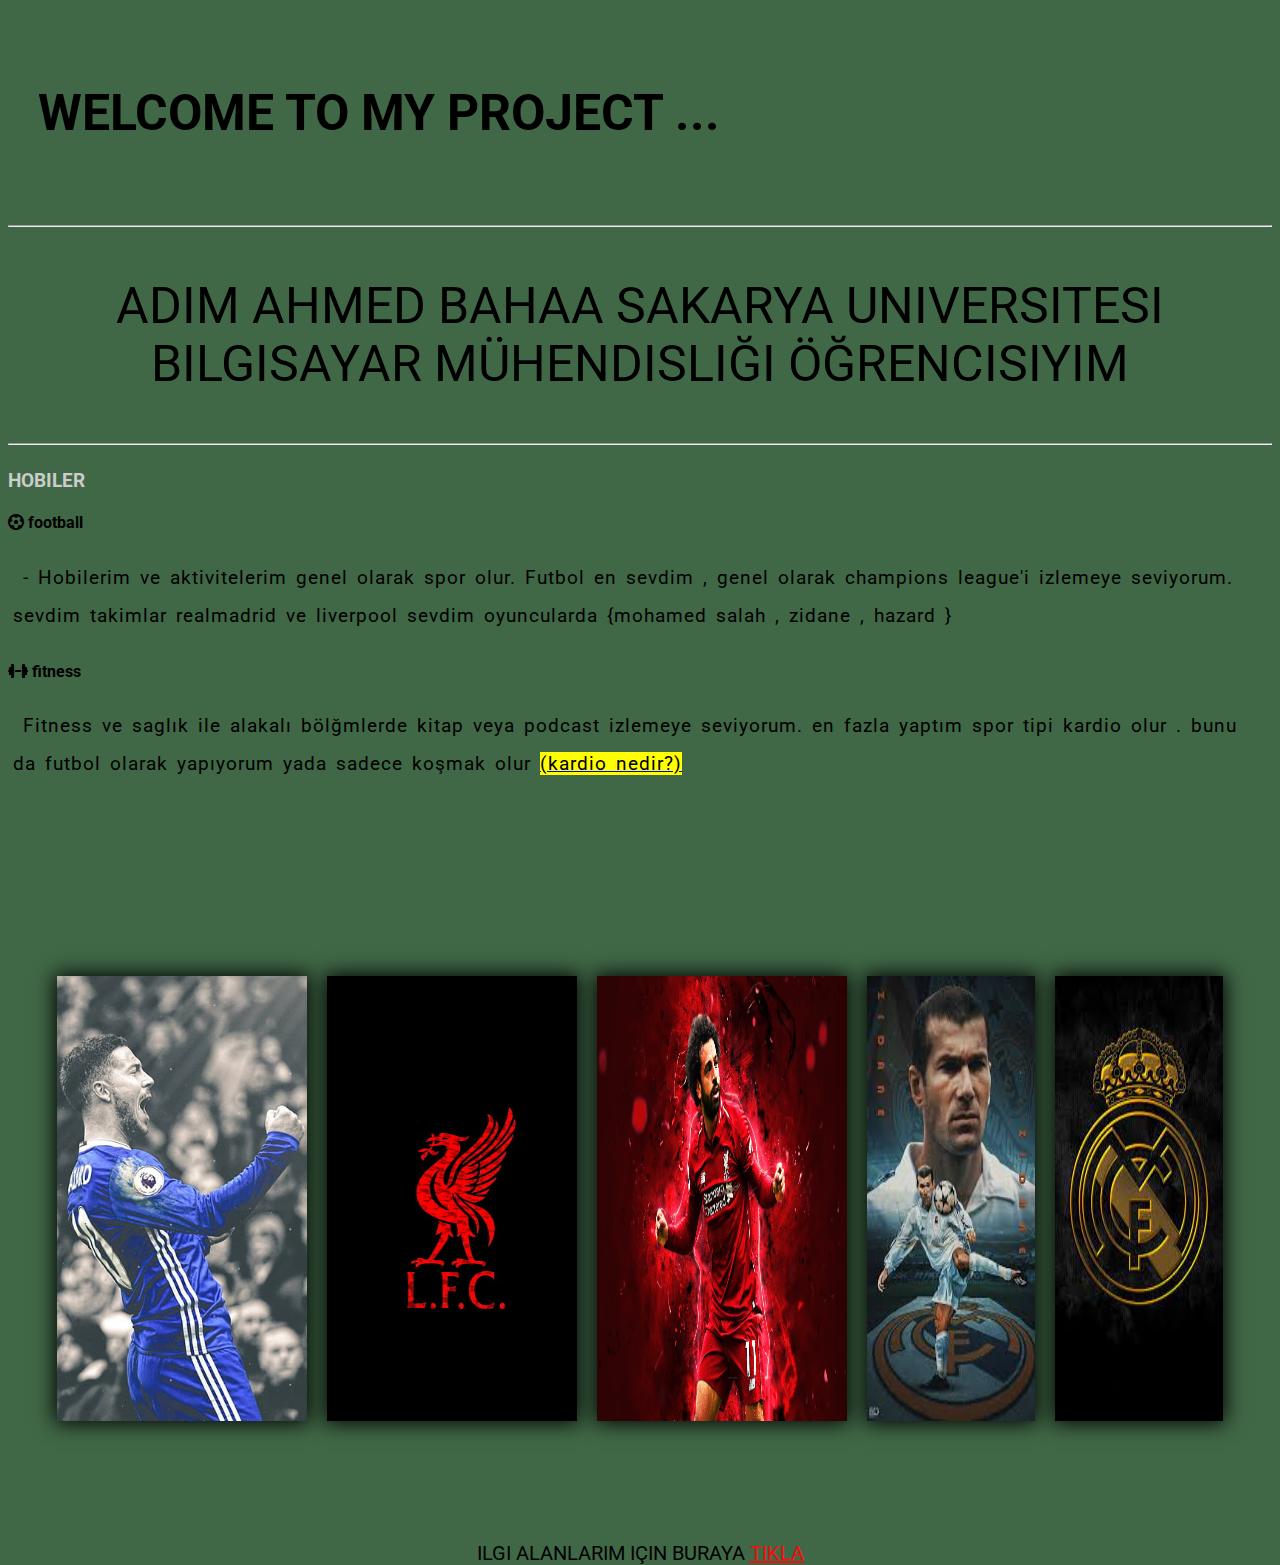
<file: web.odev/aboutme.html>
<!DOCTYPE html>
<html lang="en">

<head>
    <meta Charset="UTF-8" />
    <meta name="viewport" content="Width=device-width, initial-scale=1.0" />
    <meta http-equiv="X-UA-Compatible" content="IE=edge" />
    <link rel="stylesheet" href="bootstrap 5/css/all.min.css">
    <link rel="preconnect" href="https://fonts.googleapis.com">
    <link rel="preconnect" href="https://fonts.gstatic.com" crossorigin>
    <link href="https://fonts.googleapis.com/css2?family=Roboto:ital,wght@0,100;0,400;1,500&display=swap"
        rel="stylesheet">
    <link rel="stylesheet" href="aboutme.css">
    <title>about_me</title>

</head>

<body>

    <h1> welcome to my project ...</h1>
    <hr>
    <div class="intro">
        <p class="p1">
            adim ahmed bahaa sakarya universitesi bilgisayar mühendisliği öğrencisiyim
        </p>
        <hr>

    </div>
    <div class="hobbies">
        <h3>hobiler</h3>
        <h4> <i class="fa-solid fa-futbol"></i> football</h4>
        <p> - Hobilerim ve aktivitelerim genel olarak spor olur. Futbol en
            sevdim , genel olarak
            champions league'i izlemeye seviyorum. sevdim takimlar realmadrid ve liverpool
            sevdim oyuncularda {mohamed salah , zidane , hazard }<br>
        <h4><i class="fa-solid fa-dumbbell"></i> fitness</h4>
        <p>Fitness ve saglık ile alakalı bölğmlerde kitap
            veya podcast izlemeye seviyorum. en fazla yaptım spor tipi kardio olur . bunu da futbol olarak yapıyorum
            yada sadece koşmak olur
            <a href="https://www.fyzical.com/lakewoodranch/blog/What-Is-a-Cardiovascular-Exercise"><u><mark>(kardio
                        nedir?)</mark></u></a>
        </p>



        </p>
    </div>

    <br>


    <div class="imgs">
        <img class="img" src="photos/hazard.png" alt="eden hazard" title="eden hazard">
        <img class="img" src="photos/liverpool.png" alt="liverpool" title="liverpool">
        <img class="img" src="photos/salah.png" alt="mohamed salah" title="mohamed salah">
        <img class="img" src="photos/zidane.png" alt="zidane" title="zidane">
        <img class="img" src="photos/madrid.png" alt="realmadrid" title="realmadrid">

    </div>
    <p class="p5">ilgi alanlarım için buraya <a class="ilgi" href="http://127.0.0.1:5500/ilgi.html">tıkla</a></p>



</body>

</html>
</file>
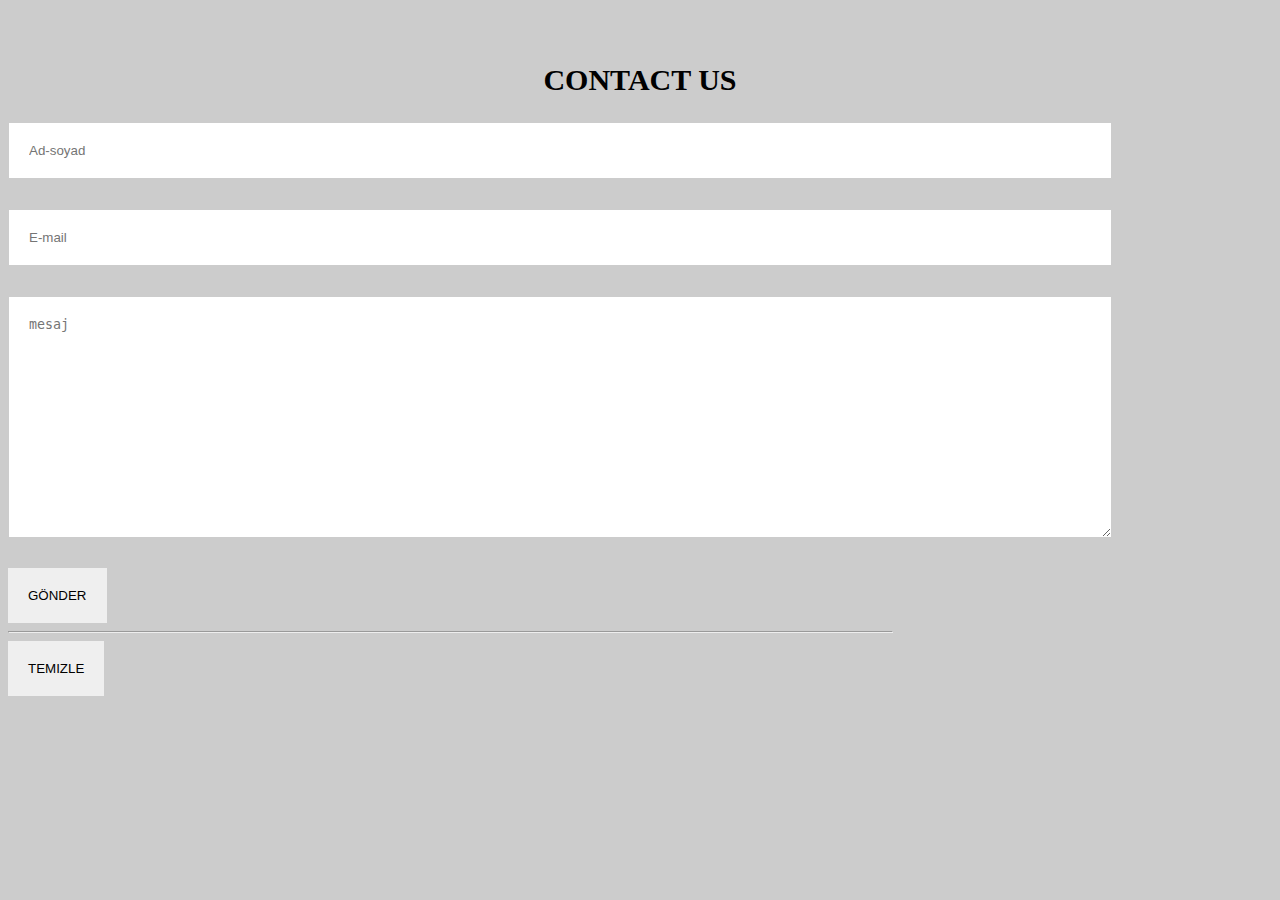
<file: web.odev/contact.html>
<!DOCTYPE html>
<html lang="en">

<head>
    <meta Charset="UTF-8" />
    <meta name="viewport" content="Width=device-width, initial-scale=1.0" />
    <meta http-equiv="X-UA-Compatible" content="IE=edge" />
    <link rel="stylesheet" href="contact.css">
    <title>Contact</title>

</head>

<body>
    <div class="contact">
        <div class="container">
            <div class="main-heading">
                <h2>contact us</h2>
            </div>

            <div class=content>

                <form action="/thanku.html" method="GET" target="_blank">
                    <input class="main-input" type="text" id="name" name="name" placeholder="Ad-soyad" required>
                    <input class="main-input" type="email" id="email" name="email" placeholder="E-mail" required>
                    <textarea class="main-input" name="message" id="message" placeholder="mesaj" required></textarea>
                    <input type="submit" value="Gönder">
                    <hr>
                    <input type="reset" value="temizle">


                </form>


            </div>

        </div>


    </div>

    <script src="contact.js"></script>
</body>

</html>
</file>
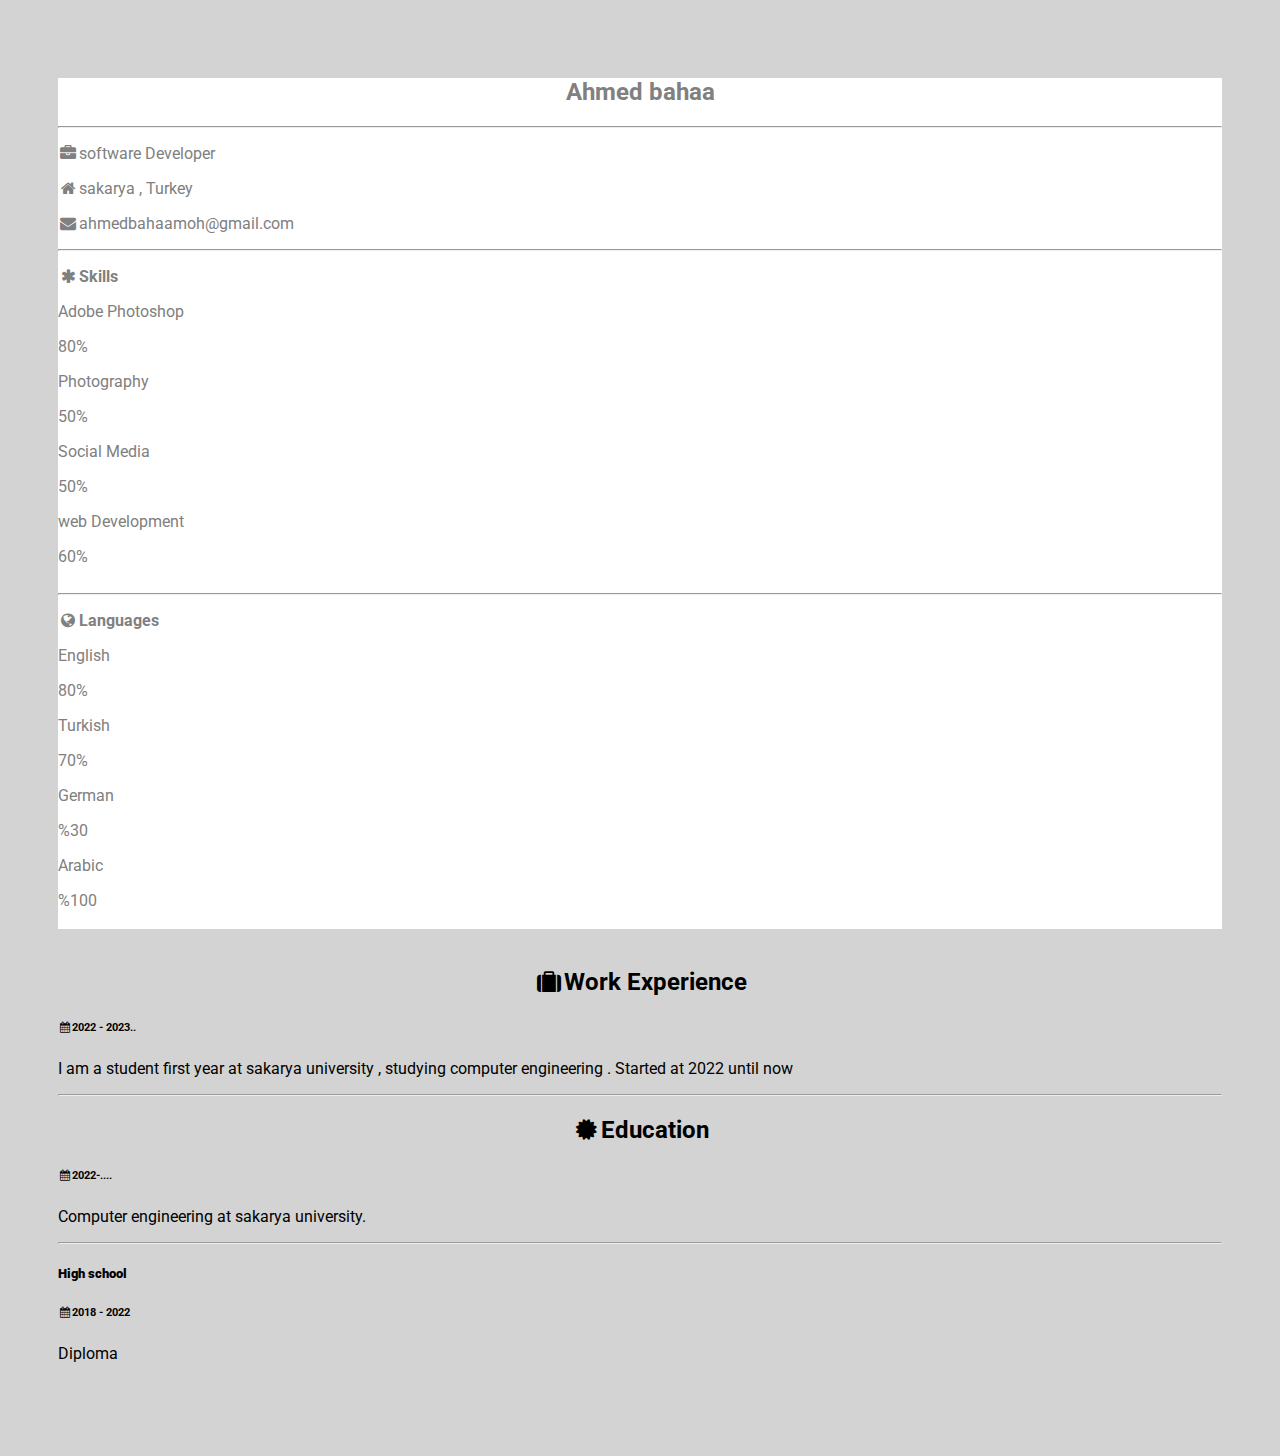
<file: web.odev/cv.html>
<!DOCTYPE html>
<html lang="en">
<title>özgeçmişim</title>
<meta charset="UTF-8">
<meta name="viewport" content="width=device-width, initial-scale=1">
<link rel="stylesheet" href="cv.css">
<link rel='stylesheet' href='https://fonts.googleapis.com/css?family=Roboto'>
<link rel="stylesheet" href="https://cdnjs.cloudflare.com/ajax/libs/font-awesome/4.7.0/css/font-awesome.min.css">

<body class="">


    <div class="content">


        <div class="row">


            <div class="third">

                <div class="card">
                    <div class="container">

                        <div class="">
                            <h2>Ahmed bahaa</h2>
                        </div>
                        <hr>
                    </div>
                    <div class="container">
                        <p><i class="fa fa-briefcase fa-fw "></i>software Developer
                        </p>
                        <p><i class="fa fa-home fa-fw "></i>sakarya , Turkey</p>
                        <p><i class="fa fa-envelope fa-fw "></i>ahmedbahaamoh@gmail.com
                        </p>

                        <hr>

                        <p class=""><b><i class="fa fa-asterisk fa-fw"></i>Skills</b></p>
                        <p>Adobe Photoshop</p>
                        <div class="">
                            <div class="">80%</div>
                        </div>
                        <p>Photography</p>
                        <div class="">
                            <div class="">
                                <div class="">50%</div>
                            </div>
                        </div>
                        <p> Social Media</p>
                        <div class="">
                            <div class="">50%</div>
                            <p> web Development</p>
                            <div class="">
                                <div class="">60%</div>
                            </div>
                        </div>
                        <br>
                        <hr>

                        <p class=""><b><i class="fa fa-globe fa-fw "></i>Languages</b></p>
                        <p>English</p>
                        <div class="">
                            <div class="">80%</div>
                        </div>
                        <p>Turkish</p>
                        <div class="">
                            <div class="">70%</div>
                        </div>
                        <p>German</p>
                        <div class="">
                            <div class="">%30</div>
                        </div>
                        <p>Arabic</p>
                        <div class="">
                            <div class="">%100</div>
                        </div>

                        <br>
                    </div>
                </div><br>


            </div>


            <div class="">

                <div class="">
                    <h2 class=""><i class="fa fa-suitcase fa-fw "></i>Work
                        Experience
                    </h2>
                    <div class="container">

                        <h6 class=""><i class="fa fa-calendar fa-fw "></i>2022 - <span class="">2023..</span></h6>
                        <p>I am a student first year at sakarya university , studying computer engineering . Started at
                            2022 until now </p>
                        <hr>
                    </div>


                    <div class="">
                        <h2 class=""><i class="fa fa-certificate fa-fw "></i>Education
                        </h2>
                        <div class="container">

                            <h6 class=""><i class="fa fa-calendar fa-fw"></i>2022-....</h6>
                            <p> Computer engineering at sakarya university.</p>
                            <hr>
                        </div>

                        <div class="container">
                            <h5 class=""><b>High school</b></h5>
                            <h6 class="s"><i class="fa fa-calendar fa-fw "></i>2018 - 2022
                            </h6>
                            <p>Diploma</p><br>
                        </div>
                    </div>


                </div>


            </div>


        </div>


</body>

</html>
</file>
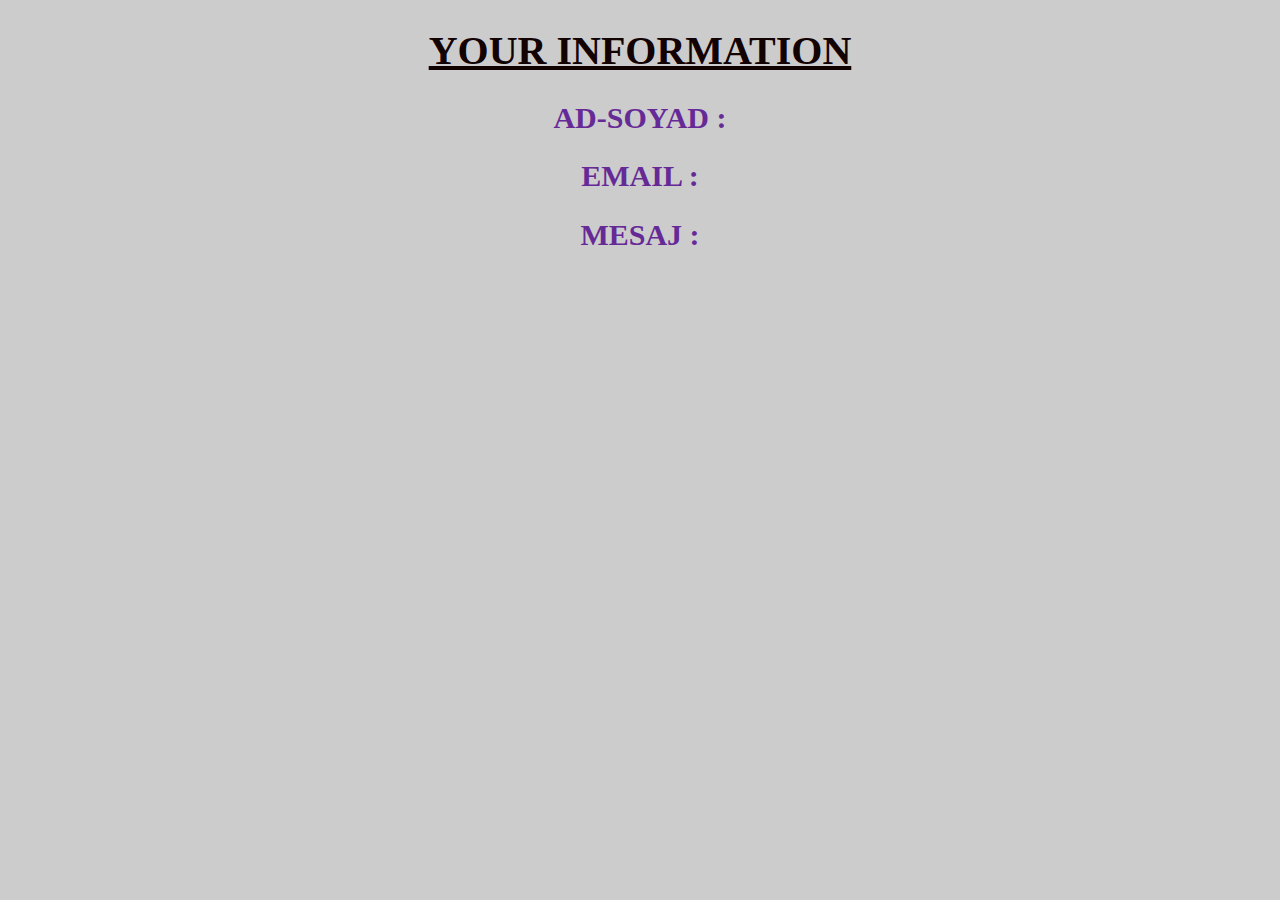
<file: web.odev/thanku.html>
<!DOCTYPE html>
<html lang="en">

<head>
    <meta charset="UTF-8">
    <meta http-equiv="X-UA-Compatible" content="IE=edge">
    <meta name="viewport" content="width=device-width, initial-scale=1.0">
    <link rel="stylesheet" href="contact.css">
    <title>THANK U FOR THE SUBMIT</title>
</head>

<body>
    <h1> your information </h1>
    <h2 class="H">ad-soyad : <span id="result-name"></span> </h2>
    <h2 class="H"> email : <span id="result-email"></span> </h2>
    <h2 class="H">mesaj : <span id="result-message"></span> </h2>
    <script type="text/javascript" src="contact.js"></script>
</body>

</html>
</file>
<file: web.odev/aboutme.css>
body {
    background-color: rgba(7, 59, 14, 0.769);

    font-family: 'Roboto', sans-serif;

    height: 1500px;
}

h1 {
    font-size: 50px;
    text-transform: uppercase;
    text-shadow: none;
    text-decoration: solid;
    padding: 50px 30px;

}

.intro {
    text-transform: uppercase;
    font-size: 50px;
    text-align: center;



}

.p2 {
    font-size: 20px;


}

.p3 {

    font-size: 20px;


}

.p4 {
    font-size: 20px;

}

.imgs {
    width: 90%;
    padding: 20px;
    margin: 100px auto;
    display: flex;
    flex-direction: row;
    justify-content: center;
}

.imgs .img {
    width: 250px;
    margin: 0 10px;
    box-shadow: 0 0 20px 2px;
    transition: 0.5s;
}

.imgs .img:hover {
    transform: scale(1.3);
    z-index: 2;
}


.p5 {
    font-size: 20px;
    text-align: center;
    text-transform: uppercase;
}

.p5 .ilgi {
    color: rgb(247, 12, 12);
    text-decoration: underline;
}

.hobbies h3 {
    text-transform: uppercase;
    color: #ccc;
}

.hobbies p {
    font-size: larger;
    padding: 5px;
    letter-spacing: 1px;
    text-indent: 10px;
    line-height: 2;
    word-spacing: 3px;
}
</file>
<file: web.odev/contact.css>
body {
    background-color: #ccc;
}

.contact {
    padding-top: 30px;
    padding-bottom: 30px;
}

.contact .content {
    display: flex;
    justify-content: space-between;
}

@media (max-width: 636px) {
    .contact .content {
        flex-direction: column;
    }
}

.contact .content form {
    flex-basis: 70%;

}

.contact .content form .main-input {
    padding: 20px;
    display: block;
    border: 1px solid #ccc;
    margin-bottom: 30px;
    width: 120%;
}

.contact .content form .main-input:focus {
    outline: none;
}


h2 {
    font-size: 30px;
    text-transform: uppercase;
    text-align: center;
}

.contact .content form textarea.main-input {
    height: 200px;
}

.contact .content form input[type="submit"] {
    padding: 20px;
    text-transform: uppercase;
    display: flex;
    border: none;
    cursor: pointer;
    margin-right: auto;
}

.contact .content form input[type="reset"] {
    padding: 20px;
    text-transform: uppercase;
    display: flex;
    border: none;
    cursor: pointer;
    margin-right: auto;
}

h1 {
    font-size: 40px;
    text-align: center;
    text-transform: uppercase;
    text-decoration: underline;
    color: rgb(18, 2, 2);
}

.H {
    color: rgb(102, 42, 151)
}
</file>
<file: web.odev/cv.css>
body {
    font-family: 'Roboto', sans-serif;
    background-color: lightgray;
}

h2 {
    text-align: center;
    direction: ltr;
}

.content {
    margin-top: auto;
    max-width: 1400px;
}

.row {
    padding: 50px;
}



.card {
    background-color: white;
    color: grey;

}
</file>
